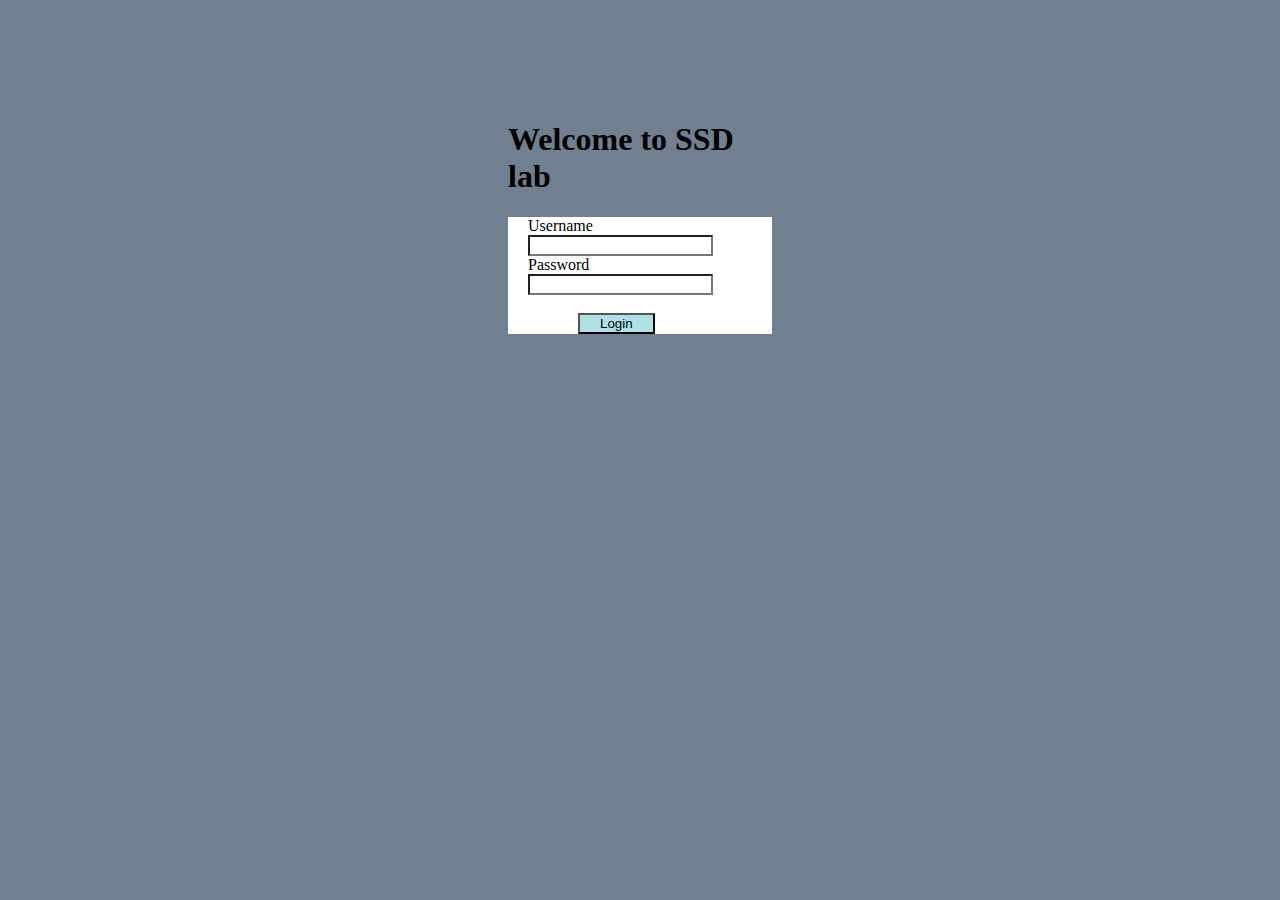
<file: ssd_lab_activity_5/index.html>
<!DOCTYPE html>
<html>
<head> </head>
<body id="bod">
<div id="box">
<h1 id="heading"><b>Welcome to SSD lab </b></h1>

<form action="studentRecords.html" id="for">
    <div style="padding-left: 20px;">
    <label for="username">Username</label><br>
    <input type="text" id="username"><br>
    </div>
    <div style="padding-left: 20px;">
    <label for="pwd">Password</label><br>
    <input type="text" id="pwd" name="pwd"><br><br>
    </div>
    <div style="padding-left: 70px;">
    <input type="submit" value="Login" id="sub">
    </div>
  </form>
</div>
  <style>
    #heading{
        padding-top: 100px;
    }
    #box{ 
        padding-left:500px;
        padding-right: 500px;
    }
    #for{
        background-color: #FFFFFF;
    }
    #bod{
        background-color:#708090;
    }
    #sub{
        padding-left: 20px;
        padding-right: 20px;
        background-color:#B0E0E6;
    }
    #username{
        background-color:  #FFFFFF;
    }
    #pwd{
        background-color:  #FFFFFF;
    }
  </style>
</body>
</html>
</file>
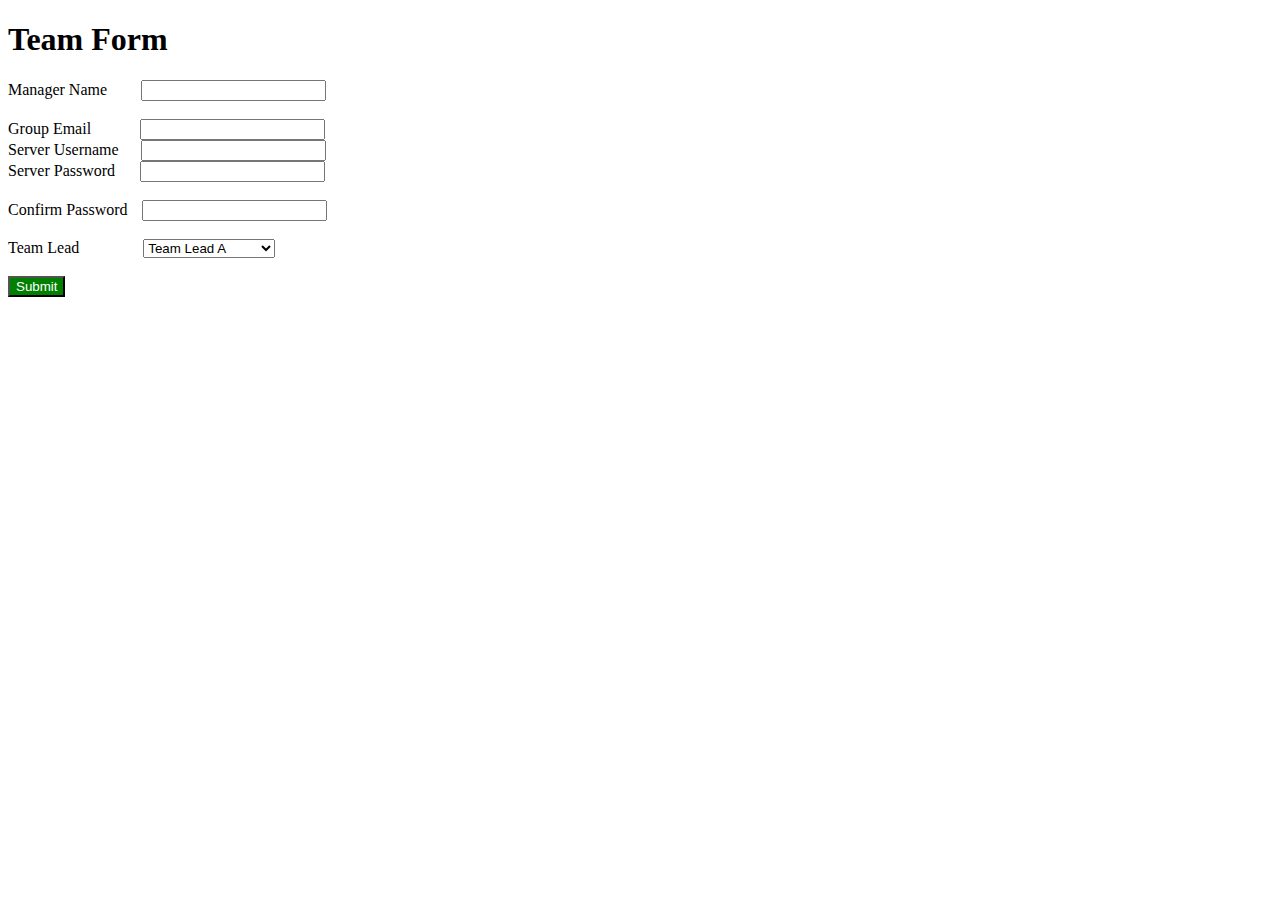
<file: ssd_lab_activity_6/index.html>
<!DOCTYPE html>
<html>
<head> 
    <link rel="stylesheet" href="style.css">
</head>
<body id="bod">
<h1 id="heading"><b>Team Form </b></h1>

<form onsubmit="allvalid()" id="for">
    <div class="form-field1">
    <label for="mname" style="padding-right:30px;">Manager Name</label>
    <input type="text" id="mname" ><br><br>
    </div>
    <div class="form-field2">
    <label for="gemail" style="padding-right: 45px;">Group Email</label>
    <input type="text" id="gemail" onfocusout="ValidateEmail();" />
    <span id="error" style="color: red"></span>  
    </div>
    <div class="form-field3">
    <label for="suname" style="padding-right: 18px;">Server Username</label>
    <input type="text" id="suname" onkeyup="ValidateUname();" />
    <span id="unamerror" style="color: red"></span>
    </div>

    <div class="form-field4">
    <label for="spwd" style="padding-right:21px;">Server Password</label>
    <input type="password" id="spwd"><br><br>
    </div>

    <label for="cpwd" style="padding-right:10px;">Confirm Password</label>
    <input type="password" id="cpwd" onfocusout= "ValidatePwd();">
    <span id="perror" style="color: red"></span><br><br>

    <div class="form-field6">
    <label for="tlead" style="padding-right:60px;">Team Lead</label>
<select name="teamlead" id="teamlead" style="padding-right:30px;">
  <option value="Teamlead A">Team Lead A</option>
  <option value="Teamlead B">Team Lead B</option>
  <option value="Teamlead C">Team Lead C</option>
  <option value="Teamlead D">Team Lead D</option>
</select><br><br>
    <input type="submit" value="Submit" id="sub">
  </form>

<script src="valid.js"></script>
</body>
</html>
</file>
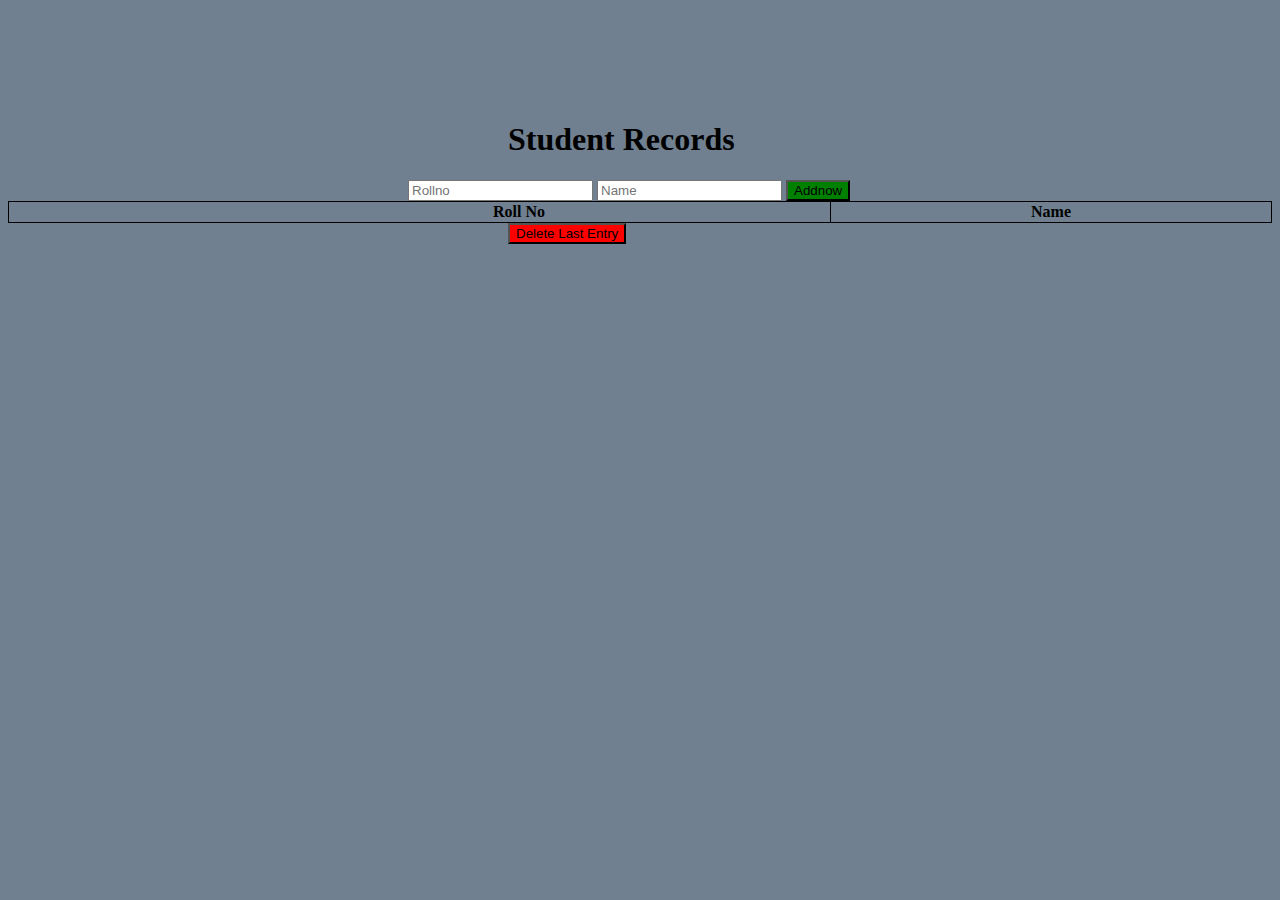
<file: ssd_lab_activity_5/studentRecords.html>
<!DOCTYPE html>
<html>
<head> </head>
<body id="bod">
<h1 id="heading"><b>Student Records </b></h1>
<form action="" id="for">
    <label for="rno"></label>
    <input type="text" id="rno" placeholder="Rollno">
    <label for="nam"></label>
    <input type="text" id="nam" placeholder="Name">
    <input type="submit" id="sub" value="Addnow">
  </form>
  <style>
    td,th{
      border:1px solid black;
      
    }
    table,th,td{
        border-collapse: collapse;
    }
    </style>
  <table id="table" >
    <tr>
        <th >Roll No</th>
        <th id ="the" style="padding-right: 200px;">Name</th>
    </tr>
</table>
<div style="padding-left:500px">
    <button type="Button" id="delete">Delete Last Entry</button>
    
</div>
<script type="text/javascript">
    counter=0;
    document.getElementById("sub").onclick=function()
    {
        
        document.getElementById("table").style.display="block";
        
        var table = document.getElementById("table");
        var row = table.insertRow(-1);
        var rollno = row.insertCell(0);
        var name = row.insertCell(1);
        rollno.innerHTML = document.getElementById("rno").value;
        
        name.innerHTML = document.getElementById("nam").value;
        document.querySelector("#nam").value="";
        document.querySelector("#rno").value=""; 
        counter+=1;   
        return false;
    }
    document.getElementById("delete").onclick=function()
    {
        if(counter>0){
        document.getElementById("table").deleteRow(-1);   
        counter-=1;
        } 
        return false;
    }
</script>
<style>
    
    #bod{
        background-color:#708090;
    }
    #sub{
        background-color: #008000;
    }
    #delete{
        background-color: #FF0000;
    }
    #heading{
        padding-top: 100px;
        padding-left: 500px;
    }
    #for{
        padding-left: 400px;
    }
    th,tr{
        text-align: center;
        width:80%;
        padding-left:200px;
    }
    
</style>
</body>
</html>
</file>
<file: ssd_lab_activity_6/style.css>
.dark-mode{
    background-color: black;
    color: white;
}
#sub{
    color: white;
    background-color: green;
}
</file>
